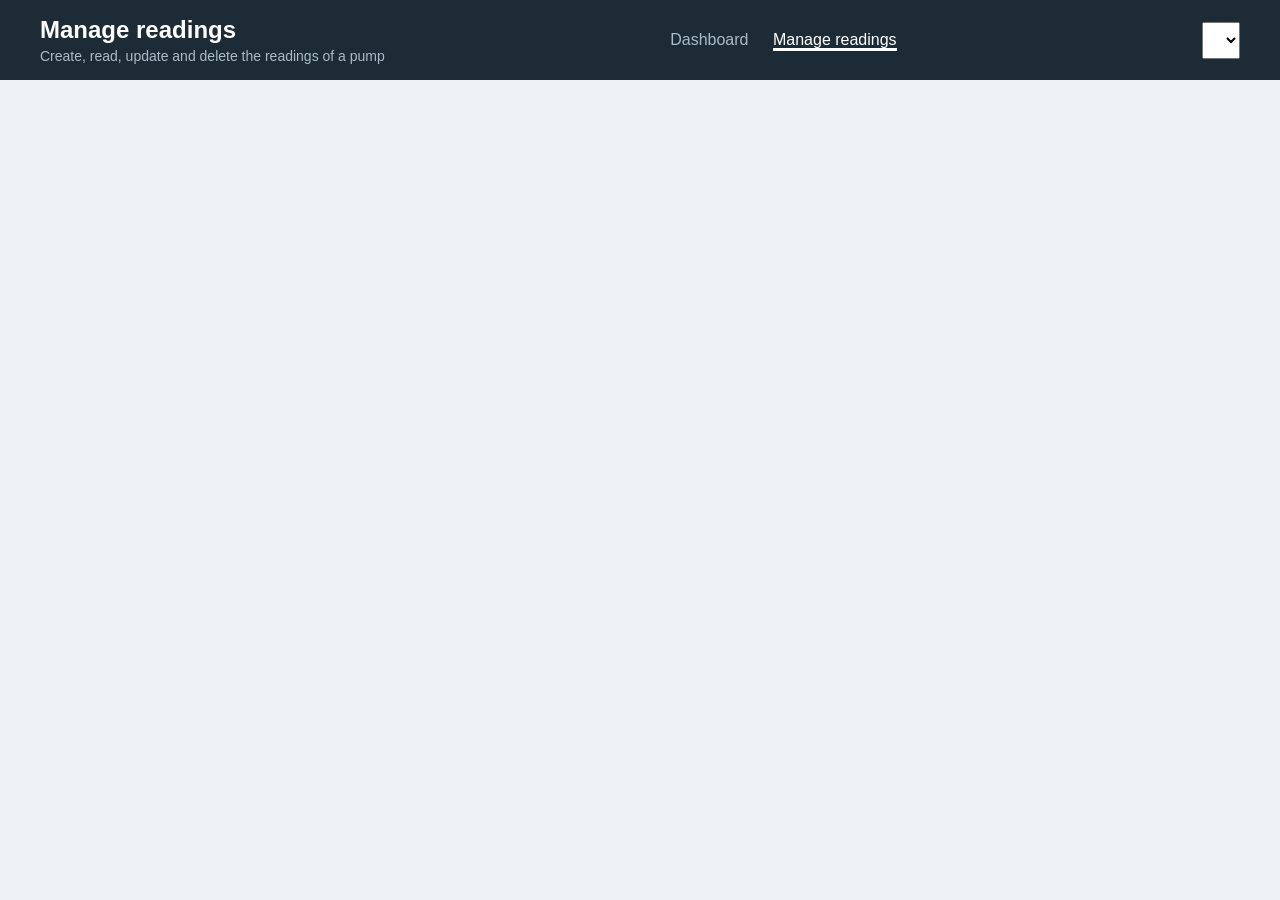
<file: frontend/manage.html>
<!DOCTYPE html>
<html lang="en">
<head>
  <meta charset="UTF-8">
  <meta name="viewport" content="width=device-width, initial-scale=1">
  <title>Manage readings</title>
  <link rel="stylesheet" href="style.css?v=20261029-2">
</head>
<body>
  <header>
    <div>
      <h1>Manage readings</h1>
      <p>Create, read, update and delete the readings of a pump</p>
    </div>
    <nav>
      <a href="/">Dashboard</a>
      <a href="/manage.html" class="active">Manage readings</a>
    </nav>
    <select id="pump"></select>
  </header>

  <main id="login" hidden>
    <h2>Sign in</h2>
    <p>Enter the admin password to add, edit or delete readings.</p>
    <form onsubmit="signIn(event)">
      <input id="password" type="password" placeholder="Admin password" autocomplete="current-password" required>
      <button>Sign in</button>
    </form>
    <p id="loginMessage" class="error"></p>
  </main>

  <main id="manage" hidden>
    <p><button type="button" onclick="signOut()">Sign out</button></p>
    <h2>Add a reading</h2>
    <form onsubmit="addReading(event)">
      <input id="vibration" type="number" step="any" placeholder="Vibration (mm/s)" required>
      <input id="bearing_temp" type="number" step="any" placeholder="Bearing temp (°C)" required>
      <input id="discharge_pressure" type="number" step="any" placeholder="Pressure (bar)" required>
      <input id="flow" type="number" step="any" placeholder="Flow (m³/h)" required>
      <button>Add reading</button>
    </form>

    <h2>Latest readings (newest first)</h2>
    <table>
      <tr><th>ID</th><th>Time</th><th>Vibration</th><th>Bearing temp</th><th>Pressure</th><th>Flow</th><th>Actions</th></tr>
      <tbody id="table"></tbody>
    </table>

    <h2>History of changes (newest first)</h2>
    <table>
      <tr><th>Time</th><th>Action</th><th>Reading ID</th><th>Details</th></tr>
      <tbody id="log"></tbody>
    </table>
    <p id="logMessage" class="error"></p>
  </main>

  <script src="api.js?v=20261029-2"></script>
  <script src="manage.js?v=20261029-3"></script>
</body>
</html>
</file>
<file: frontend/style.css>
:root { --ink:#1d2b36; --steel:#3d5a73; --panel:#eef1f3; --normal:#2f7d5b; --warning:#d98e04; --alarm:#c0392b; }
body { font-family: Bahnschrift, "Segoe UI", Arial, sans-serif; background: var(--panel); color: var(--ink); margin: 0; }
h2 { font-size: 18px; margin: 28px 0 10px; color: var(--steel); }
main { padding: 10px 40px 40px; }

/* header and menu */
header { background: var(--ink); color: white; padding: 16px 40px; display: flex; flex-wrap: wrap;
         gap: 15px; justify-content: space-between; align-items: center; }
header h1 { margin: 0; font-size: 24px; }
header p { margin: 4px 0 0; color: #a9bccb; font-size: 14px; }
nav a { color: #a9bccb; text-decoration: none; margin-right: 20px; }
nav a.active { color: white; border-bottom: 3px solid white; }

/* status colours: every box has the class normal, warning or alarm */
.box { background: white; border-left: 8px solid var(--normal); padding: 16px; }
.warning { border-left-color: var(--warning); }
.alarm { border-left-color: var(--alarm); }
.warning .fill { background: var(--warning); }
.alarm .fill { background: var(--alarm); }

/* top row: pump picture (left) and indicators (right) */
.top { display: flex; flex-wrap: wrap; gap: 16px; }
.top .picture { flex: 1 1 460px; background: white; padding: 10px; }
#indicators { flex: 1 1 380px; display: grid; grid-template-columns: 1fr 1fr; gap: 12px; }
.tile small { color: var(--steel); }
.tile b { display: block; font-size: 24px; margin-top: 6px; }

/* parameter cards and bars */
#cards { display: grid; grid-template-columns: repeat(auto-fit, minmax(230px, 1fr)); gap: 16px; }
.big { font-size: 36px; font-weight: bold; }
.track { background: #dde3e8; height: 12px; margin: 8px 0 4px; }
.fill { height: 12px; background: var(--normal); }
.ends { display: flex; justify-content: space-between; font-size: 12px; color: var(--steel); }

/* graphs: all four in ONE row (2 per row only on small screens) */
#charts { display: grid; grid-template-columns: repeat(4, minmax(0, 1fr)); gap: 16px; }
#charts div { background: white; padding: 8px; height: 250px; position: relative; min-width: 0; }
@media (max-width: 900px) { #charts { grid-template-columns: repeat(2, minmax(0, 1fr)); } }

/* insight and root cause panels */
.panel { background: white; padding: 4px 22px 20px; margin-bottom: 16px; border-left: 8px solid var(--steel); }
.cols { display: grid; grid-template-columns: repeat(auto-fit, minmax(230px, 1fr)); gap: 24px; }
.cols h4 { margin: 0 0 8px; color: var(--steel); }
.cols ul, .cols ol { margin: 0; padding-left: 18px; line-height: 1.55; }
.cols p { margin: 0; line-height: 1.55; }
.cause-head { display: flex; flex-wrap: wrap; gap: 8px 20px; align-items: baseline; margin-bottom: 14px; }
.cause-head b { font-size: 20px; }
.chip { background: var(--panel); padding: 3px 10px; font-size: 13px; }

/* AI box, forms, tables */
#insight { white-space: pre-wrap; font-family: inherit; line-height: 1.5; margin: 12px 0 0; }
input { padding: 8px; width: 140px; border: 1px solid #aab6c0; }
select { padding: 8px; font-size: 15px; }
button { padding: 8px 14px; background: var(--steel); color: white; border: none; cursor: pointer; }
button.delete { background: var(--alarm); }
table { width: 100%; background: white; border-collapse: collapse; }
th, td { padding: 9px 12px; text-align: left; border-bottom: 1px solid #dde3e8; }
th { background: var(--steel); color: white; }

[hidden] { display: none !important; }
.error { color: #c0392b; }
</file>
